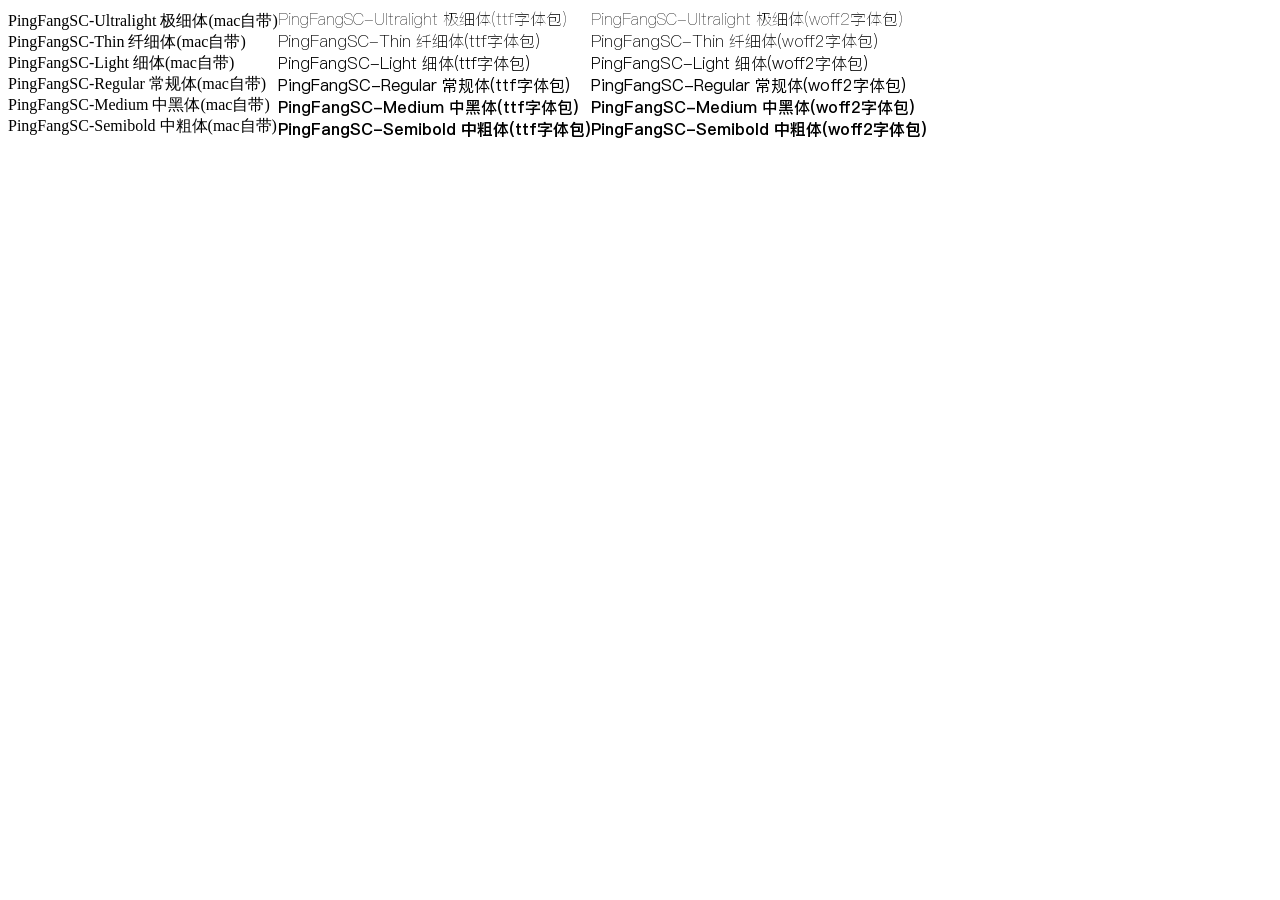
<file: font/PingFangSC/index.html>
<!DOCTYPE html>
<html lang="en">

<head>
    <meta charset="UTF-8">
    <meta name="viewport" content="width=device-width, initial-scale=1.0">
    <title>字体对比</title>
    <link rel="stylesheet" href="./ttf/index.css" />
    <link rel="stylesheet" href="./woff2/index.css" />
</head>

<body>
    <div style="display: flex;justify-content: flex-start;align-items: center;">
        <div>
            <div style="font-family: 'PingFangSC-Ultralight';">PingFangSC-Ultralight 极细体(mac自带)</div>
            <div style="font-family: 'PingFangSC-Thin';">PingFangSC-Thin 纤细体(mac自带)</div>
            <div style="font-family: 'PingFangSC-Light';">PingFangSC-Light 细体(mac自带)</div>
            <div style="font-family: 'PingFangSC-Regular';">PingFangSC-Regular 常规体(mac自带)</div>
            <div style="font-family: 'PingFangSC-Medium';">PingFangSC-Medium 中黑体(mac自带)</div>
            <div style="font-family: 'PingFangSC-Semibold';">PingFangSC-Semibold 中粗体(mac自带)</div>
        </div>
        <div>
            <div style="font-family: 'PingFangSC-Ultralight-ttf';">PingFangSC-Ultralight 极细体(ttf字体包)</div>
            <div style="font-family: 'PingFangSC-Thin-ttf';">PingFangSC-Thin 纤细体(ttf字体包)</div>
            <div style="font-family: 'PingFangSC-Light-ttf';">PingFangSC-Light 细体(ttf字体包)</div>
            <div style="font-family: 'PingFangSC-Regular-ttf';">PingFangSC-Regular 常规体(ttf字体包)</div>
            <div style="font-family: 'PingFangSC-Medium-ttf';">PingFangSC-Medium 中黑体(ttf字体包)</div>
            <div style="font-family: 'PingFangSC-Semibold-ttf';">PingFangSC-Semibold 中粗体(ttf字体包)</div>
        </div>
        <div>
            <div style="font-family: 'PingFangSC-Ultralight-woff2';">PingFangSC-Ultralight 极细体(woff2字体包)</div>
            <div style="font-family: 'PingFangSC-Thin-woff2';">PingFangSC-Thin 纤细体(woff2字体包)</div>
            <div style="font-family: 'PingFangSC-Light-woff2';">PingFangSC-Light 细体(woff2字体包)</div>
            <div style="font-family: 'PingFangSC-Regular-woff2';">PingFangSC-Regular 常规体(woff2字体包)</div>
            <div style="font-family: 'PingFangSC-Medium-woff2';">PingFangSC-Medium 中黑体(woff2字体包)</div>
            <div style="font-family: 'PingFangSC-Semibold-woff2';">PingFangSC-Semibold 中粗体(woff2字体包)</div>
        </div>
    </div>
</body>

</html>
</file>
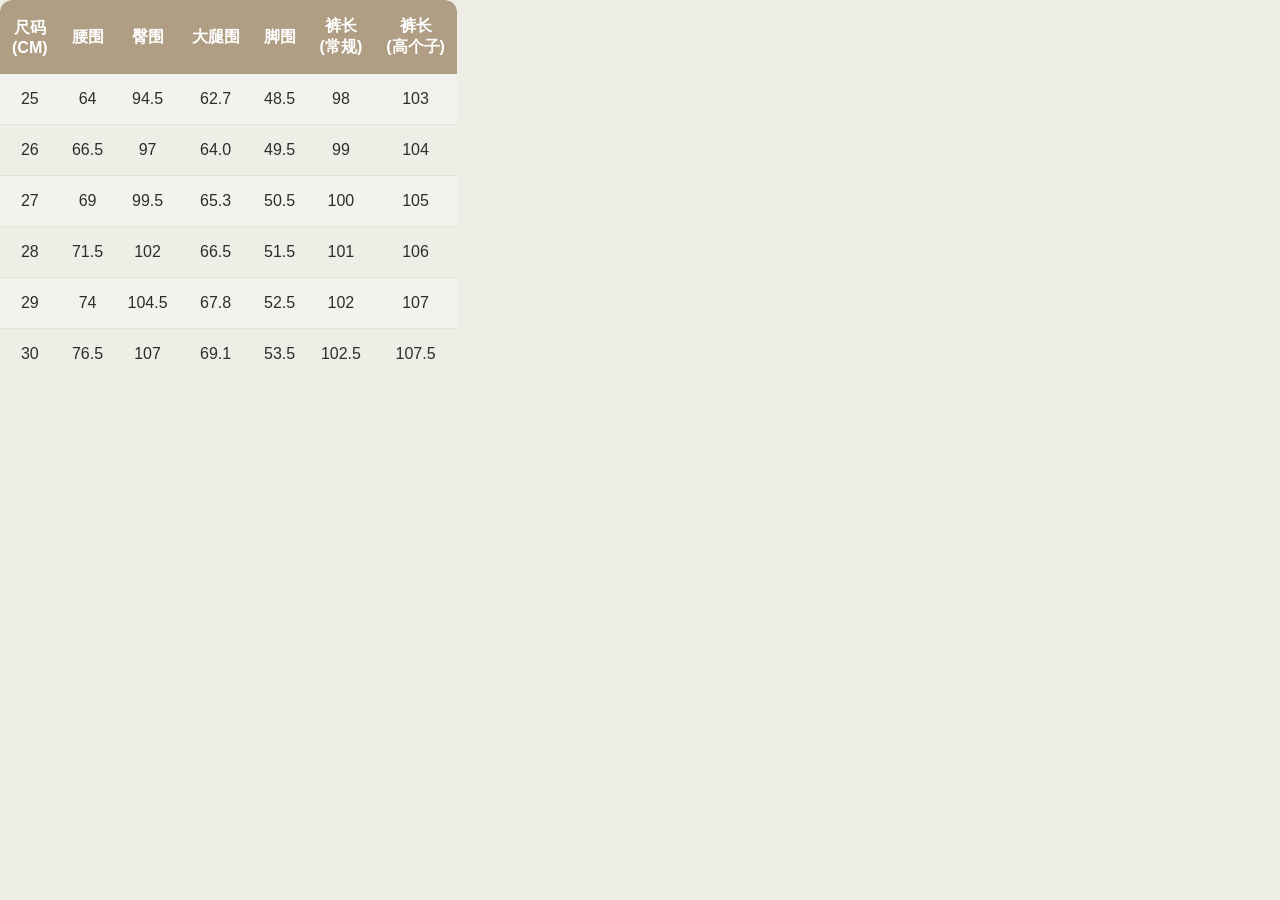
<file: template/kraft paper.html>
<!DOCTYPE html>
<html lang="zh-CN">
<head>
    <meta charset="UTF-8">
    <meta name="viewport" content="width=device-width, initial-scale=1.0">
    <title>尺码表 Size Chart</title>
    <style>
        * {
            margin: 0;
            padding: 0;
            box-sizing: border-box;
        }

        html, body {
            margin: 0;
            padding: 0;
            background-color: #edede5;
            box-sizing: border-box;
        }
        body {
            font-family: -apple-system, BlinkMacSystemFont, "Segoe UI", Roboto, "Helvetica Neue", Arial, sans-serif;
        }

        .size-chart-container {
            background-color: transparent;
            text-align: center;
        }

        table {
            width: auto;
            border-collapse: separate;
            border-spacing: 0;
            background-color: transparent;
            border-radius: 12px;
            overflow: hidden;
        }

        th {
            background-color: #af9e84;
            color: #FFFFFF;
            font-weight: 600;
            padding: 16px 12px;
            text-align: center;
            font-size: 16px;
        }

        th:first-child {
            border-top-left-radius: 12px;
        }

        th:last-child {
            border-top-right-radius: 12px;
        }

        td {
            background-color: rgba(255, 255, 255, 0.3); /* 半透明白色单元格背景 */
            color: #2D2D2D;
            padding: 16px 12px;
            text-align: center;
            font-size: 16px;
            border-bottom: 1px solid rgba(175, 158, 132, 0.2);
        }

        tr:last-child td {
            border-bottom: none;
        }

        tr:nth-child(even) td {
            background-color: rgba(240, 237, 232, 0.5); /* 浅米色交替行 */
        }

        /* 响应式适配 */
        @media (max-width: 768px) {
            th, td {
                padding: 12px 8px;
                font-size: 14px;
            }
        }
    </style>
</head>
<body>
    <div class="size-chart-container">
        <table>
            <thead>
                <tr>
                    <th>尺码<br>(CM)</th>
                    <th>腰围</th>
                    <th>臀围</th>
                    <th>大腿围</th>
                    <th>脚围</th>
                    <th>裤长<br>(常规)</th>
                    <th>裤长<br>(高个子)</th>
                </tr>
            </thead>
            <tbody>
                <tr>
                    <td>25</td>
                    <td>64</td>
                    <td>94.5</td>
                    <td>62.7</td>
                    <td>48.5</td>
                    <td>98</td>
                    <td>103</td>
                </tr>
                <tr>
                    <td>26</td>
                    <td>66.5</td>
                    <td>97</td>
                    <td>64.0</td>
                    <td>49.5</td>
                    <td>99</td>
                    <td>104</td>
                </tr>
                <tr>
                    <td>27</td>
                    <td>69</td>
                    <td>99.5</td>
                    <td>65.3</td>
                    <td>50.5</td>
                    <td>100</td>
                    <td>105</td>
                </tr>
                <tr>
                    <td>28</td>
                    <td>71.5</td>
                    <td>102</td>
                    <td>66.5</td>
                    <td>51.5</td>
                    <td>101</td>
                    <td>106</td>
                </tr>
                <tr>
                    <td>29</td>
                    <td>74</td>
                    <td>104.5</td>
                    <td>67.8</td>
                    <td>52.5</td>
                    <td>102</td>
                    <td>107</td>
                </tr>
                <tr>
                    <td>30</td>
                    <td>76.5</td>
                    <td>107</td>
                    <td>69.1</td>
                    <td>53.5</td>
                    <td>102.5</td>
                    <td>107.5</td>
                </tr>
            </tbody>
        </table>    
    </div>
</body>
</html>
</file>
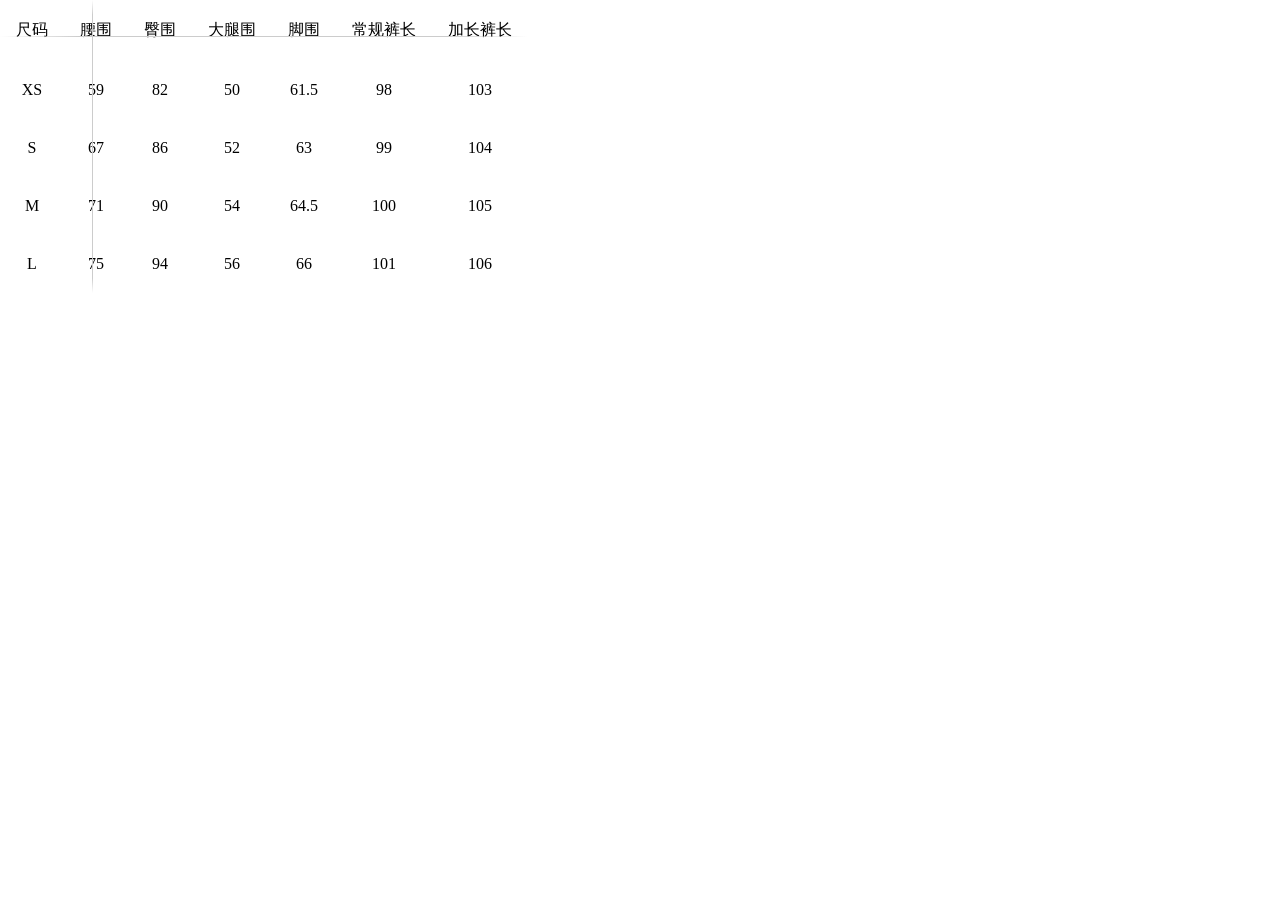
<file: template/line.html>
<!DOCTYPE html>
<html lang="zh-CN">
<head>
<meta charset="UTF-8">
<meta name="viewport" content="width=device-width, initial-scale=1.0">
<title>尺码表</title>
<style>
  * {
    margin: 0;
    padding: 0;
    box-sizing: border-box;
  }

  html, body {
    background: #ffffff;
    box-sizing: border-box;
  }

  .size-table {
    border-collapse: separate;
    border-spacing: 0;
    position: relative;
    --line-x: 92px;
    --line-y: 36px;
  }

  /* 表头下方的横向渐变线（跟随行高，延伸到留白区域） */
  .size-table::after {
    content: "";
    position: absolute;
    top: var(--line-y);
    left: calc(-1 * var(--line-offset, 0px));
    right: calc(-1 * var(--line-offset, 0px));
    height: 1px;
    background: linear-gradient(
      to right,
      transparent 0%,
      #ccc 15%,
      #ccc 85%,
      transparent 100%
    );
  }

  /* 竖向渐变线（跟随第一列宽度，延伸到留白区域） */
  .size-table::before {
    content: "";
    position: absolute;
    left: var(--line-x);
    top: calc(-1 * var(--line-offset, 0px));
    bottom: calc(-1 * var(--line-offset, 0px));
    width: 1px;
    background: linear-gradient(
      to bottom,
      transparent 0%,
      #ccc 5%,
      #ccc 95%,
      transparent 100%
    );
    z-index: 1;
  }

  .size-table th,
  .size-table td {
    padding: 20px 16px;
    text-align: center;
    font-size: 16px;
    position: relative;
    font-weight: 400;
  }

  /* 表头字体和第一列内容字体稍突出 */
  .size-table th {
    font-weight: 500;
  }

  .size-table td:first-child {
    font-weight: 500;
  }
</style>
</head>

<body>
<table class="size-table">
<thead>
  <tr>
    <th>尺码</th>
    <th>腰围</th>
    <th>臀围</th>
    <th>大腿围</th>
    <th>脚围</th>
    <th>常规裤长</th>
    <th>加长裤长</th>
  </tr>
</thead>
<tbody>
  <tr>
    <td>XS</td>
    <td>59</td>
    <td>82</td>
    <td>50</td>
    <td>61.5</td>
    <td>98</td>
    <td>103</td>
  </tr>
  <tr>
    <td>S</td>
    <td>67</td>
    <td>86</td>
    <td>52</td>
    <td>63</td>
    <td>99</td>
    <td>104</td>
  </tr>
  <tr>
    <td>M</td>
    <td>71</td>
    <td>90</td>
    <td>54</td>
    <td>64.5</td>
    <td>100</td>
    <td>105</td>
  </tr>
  <tr>
    <td>L</td>
    <td>75</td>
    <td>94</td>
    <td>56</td>
    <td>66</td>
    <td>101</td>
    <td>106</td>
  </tr>
</tbody>
</table>
</body>
</html>
</file>
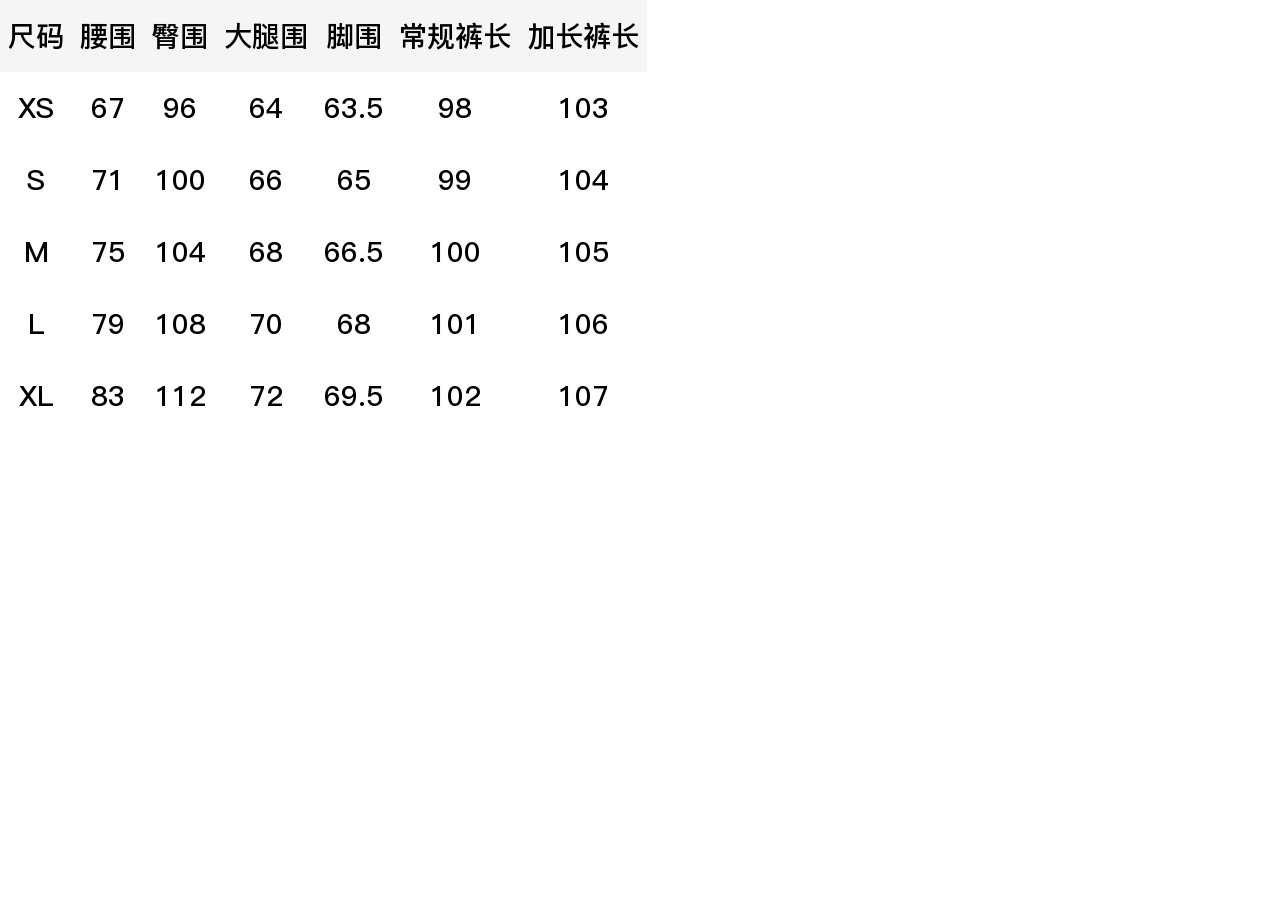
<file: template/normal.html>
<!DOCTYPE html>
<html lang="zh-CN">
<head>
    <meta charset="UTF-8">
    <title>裤子尺码表</title>
    <style>
        @font-face {
            font-family: 'PingFangSC';
            src: url('/font/PingFangSC-Medium.woff2') format('woff2');
        }
        html, body {
            margin: 0;
            padding: 0;
            background: #ffffff;
            box-sizing: border-box;
        }
        table {
            border-collapse: collapse;
            text-align: center;
            font-family: 'PingFangSC', 'PingFang SC', sans-serif;
            font-size: 28px;
            line-height: 72px;
        }
        th, td {
            padding: 0 8px;
            border: none;
        }
        th {
            background-color: #f5f5f5;
            font-weight: 500;
        }
    </style>
</head>
<body>
    <table>
        <thead>
            <tr>
                <th>尺码</th>
                <th>腰围</th>
                <th>臀围</th>
                <th>大腿围</th>
                <th>脚围</th>
                <th>常规裤长</th>
                <th>加长裤长</th>
            </tr>
        </thead>
        <tbody>
            <tr>
                <td>XS</td>
                <td>67</td>
                <td>96</td>
                <td>64</td>
                <td>63.5</td>
                <td>98</td>
                <td>103</td>
            </tr>
            <tr>
                <td>S</td>
                <td>71</td>
                <td>100</td>
                <td>66</td>
                <td>65</td>
                <td>99</td>
                <td>104</td>
            </tr>
            <tr>
                <td>M</td>
                <td>75</td>
                <td>104</td>
                <td>68</td>
                <td>66.5</td>
                <td>100</td>
                <td>105</td>
            </tr>
            <tr>
                <td>L</td>
                <td>79</td>
                <td>108</td>
                <td>70</td>
                <td>68</td>
                <td>101</td>
                <td>106</td>
            </tr>
            <tr>
                <td>XL</td>
                <td>83</td>
                <td>112</td>
                <td>72</td>
                <td>69.5</td>
                <td>102</td>
                <td>107</td>
            </tr>
        </tbody>
    </table>
</body>
</html>
</file>
<file: font/PingFangSC/ttf/index.css>
/* 苹方-简 极细体 */
@font-face {
    font-family: 'PingFangSC-Ultralight-ttf';
    src: url('./PingFangSC-Ultralight.ttf') format('truetype');
}
/* 苹方-简 纤细体 */
@font-face {
    font-family: 'PingFangSC-Thin-ttf';
    src: url('./PingFangSC-Thin.ttf') format('truetype');
}
/* 苹方-简 细体 */
@font-face {
    font-family: 'PingFangSC-Light-ttf';
    src: url('./PingFangSC-Light.ttf') format('truetype');
}
/* 苹方-简 常规体 */
@font-face {
    font-family: 'PingFangSC-Regular-ttf';
    src: url('./PingFangSC-Regular.ttf') format('truetype');
}
/* 苹方-简 中黑体 */
@font-face {
    font-family: 'PingFangSC-Medium-ttf';
    src: url('./PingFangSC-Medium.ttf') format('truetype');
}
/* 苹方-简 中粗体 */
@font-face {
    font-family: 'PingFangSC-Semibold-ttf';
    src: url('./PingFangSC-Semibold.ttf') format('truetype');
}
</file>
<file: font/PingFangSC/woff2/index.css>
/* 苹方-简 极细体 */
@font-face {
    font-family: 'PingFangSC-Ultralight-woff2';
    src: url('./PingFangSC-Ultralight.woff2') format('woff2');
}
/* 苹方-简 纤细体 */
@font-face {
    font-family: 'PingFangSC-Thin-woff2';
    src: url('./PingFangSC-Thin.woff2') format('woff2');
}
/* 苹方-简 细体 */
@font-face {
    font-family: 'PingFangSC-Light-woff2';
    src: url('./PingFangSC-Light.woff2') format('woff2');
}
/* 苹方-简 常规体 */
@font-face {
    font-family: 'PingFangSC-Regular-woff2';
    src: url('./PingFangSC-Regular.woff2') format('woff2');
}
/* 苹方-简 中黑体 */
@font-face {
    font-family: 'PingFangSC-Medium-woff2';
    src: url('./PingFangSC-Medium.woff2') format('woff2');
}
/* 苹方-简 中粗体 */
@font-face {
    font-family: 'PingFangSC-Semibold-woff2';
    src: url('./PingFangSC-Semibold.woff2') format('woff2');
}
</file>
